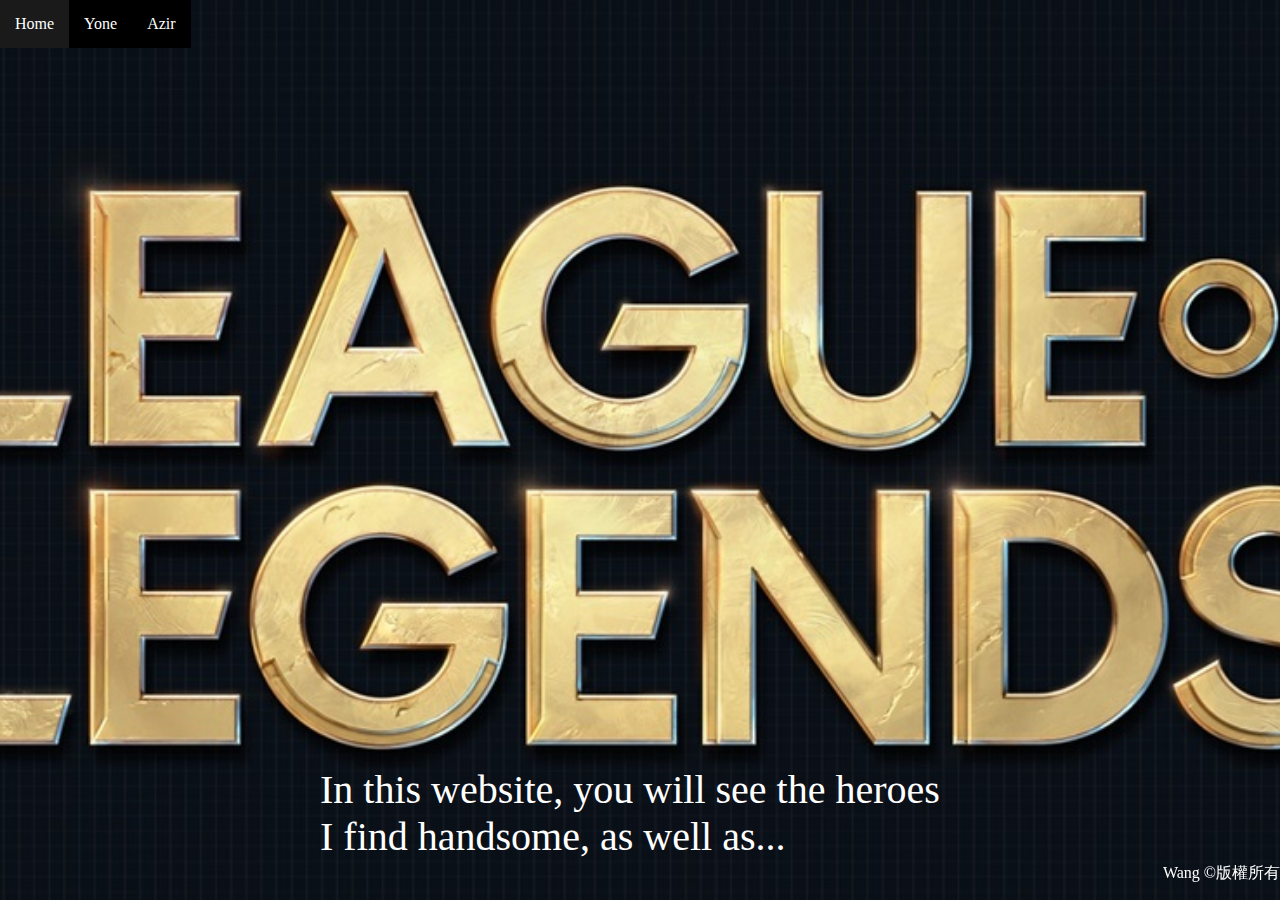
<file: League of Legends project(html、css )/index.html>
<!DOCTYPE html>
<html lang="en">
<head>
    <meta charset="UTF-8">
    <meta name="viewport" content="width=device-width, initial-scale=1.0">
    <title>第一個project</title>
    <!-- 用來引入你的css -->
    <link rel="stylesheet" href="style1.css">
</head>
<body>
    <!-- <h1>Wang DongSen</h1> -->

    <nav class="navbar">
        <ul>
            <li><a href="index.html">Home</a></li>
            <li><a href="yone.html">Yone</a></li>
            <li><a href="azir.html">Azir</a></li>
        </ul>
    </nav>

    <div>
        <p>In this website, you will see the heroes I find handsome, as well as...</p>
    </div>

    <main>
        <!-- <h3>This is Home page</h3> -->
        <!-- <p>Lorem ipsum dolor sit, amet consectetur adipisicing elit. Harum aperiam unde quia ea amet, aut ut accusamus quo ipsam laudantium? Repudiandae, molestiae! Fugit non et, iste laboriosam ipsum accusamus pariatur?</p> -->
    </main>

    <footer>
        <p><span>Wang &copy;版權所有</span></p>
    </footer>
</body>
</html>
</file>
<file: League of Legends project(html、css )/style1.css>
body{
    background: url(./yone/logo-copy.jpg) no-repeat center center fixed;;
    margin: 0px;
    padding: 0;
    background-size: cover;
}
main{
    margin-left: 30px;
    margin-right: 30px;
}
h1{
    text-align: center;
}
.navbar ul{
    /* 把home.about前面的"˙"刪除 */
    list-style-type: none;
    background-color: black;
    padding: 0px;
    margin: 0px;
    overflow: hidden;
}
.navbar a{
    color: white;
    text-decoration: none;
    padding: 15px;
    display: block;
    text-align: center;
}
.navbar a:hover{
    background-color: hsl(0, 0%, 10%);
}
.navbar li{
    /* 把li從上下轉成左右 */
    float: left;
}
.navbar{
    display: flex;
}
h3,h4,p{
    color: white;
}
div p{
    position: absolute;
    font-size: 40px;
    left: 50%;
    transform: translateX(-50%);
    bottom: 0;
}
footer{   
    position: fixed;
    bottom: 0;
    right: 0;
}
</file>
